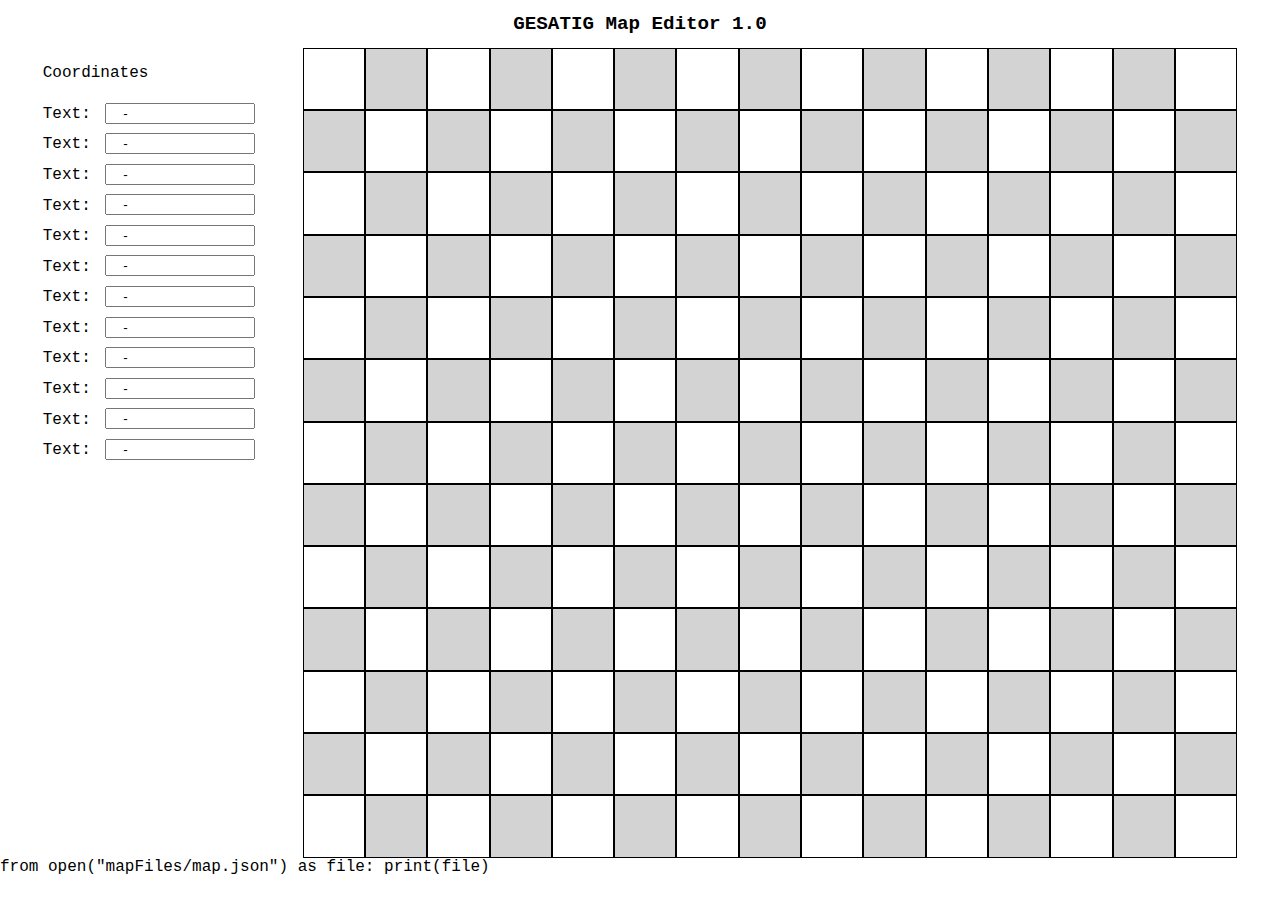
<file: mapEditorDepricated/index.html>
<!DOCTYPE html>
<html lang="en">

<head>
    <meta charset="UTF-8">
    <meta http-equiv="X-UA-Compatible" content="IE=edge">
    <meta name="viewport" content="width=device-width, initial-scale=1.0">
    <title>Map Editor - GESATIG</title>

    <link rel="stylesheet" href="style.css">

    <link rel="stylesheet" href="https://pyscript.net/latest/pyscript.css" />
    <script defer src="https://pyscript.net/latest/pyscript.js"></script>
</head>

<body>
    <header>
        <h1>GESATIG Map Editor 1.0</h1>
    </header>

    <section>
        <aside>
            <p>Coordinates</p>
            <div id="detailsPanel">
                <span>Text: <input type="text" value="-"></span>
                <span>Text: <input type="text" value="-"></span>
                <span>Text: <input type="text" value="-"></span>
                <span>Text: <input type="text" value="-"></span>
                <span>Text: <input type="text" value="-"></span>
                <span>Text: <input type="text" value="-"></span>
                <span>Text: <input type="text" value="-"></span>
                <span>Text: <input type="text" value="-"></span>
                <span>Text: <input type="text" value="-"></span>
                <span>Text: <input type="text" value="-"></span>
                <span>Text: <input type="text" value="-"></span>
                <span>Text: <input type="text" value="-"></span>
            </div>
        </aside>

        <div id="mapGrid"></div>
    </section>

    <py-script>
        from open("mapFiles/map.json") as file:
            print(file)
    </py-script>

    <script src="mapFiles/map.json"></script>
    <script src="script.js"></script>
</body>

</html>
</file>
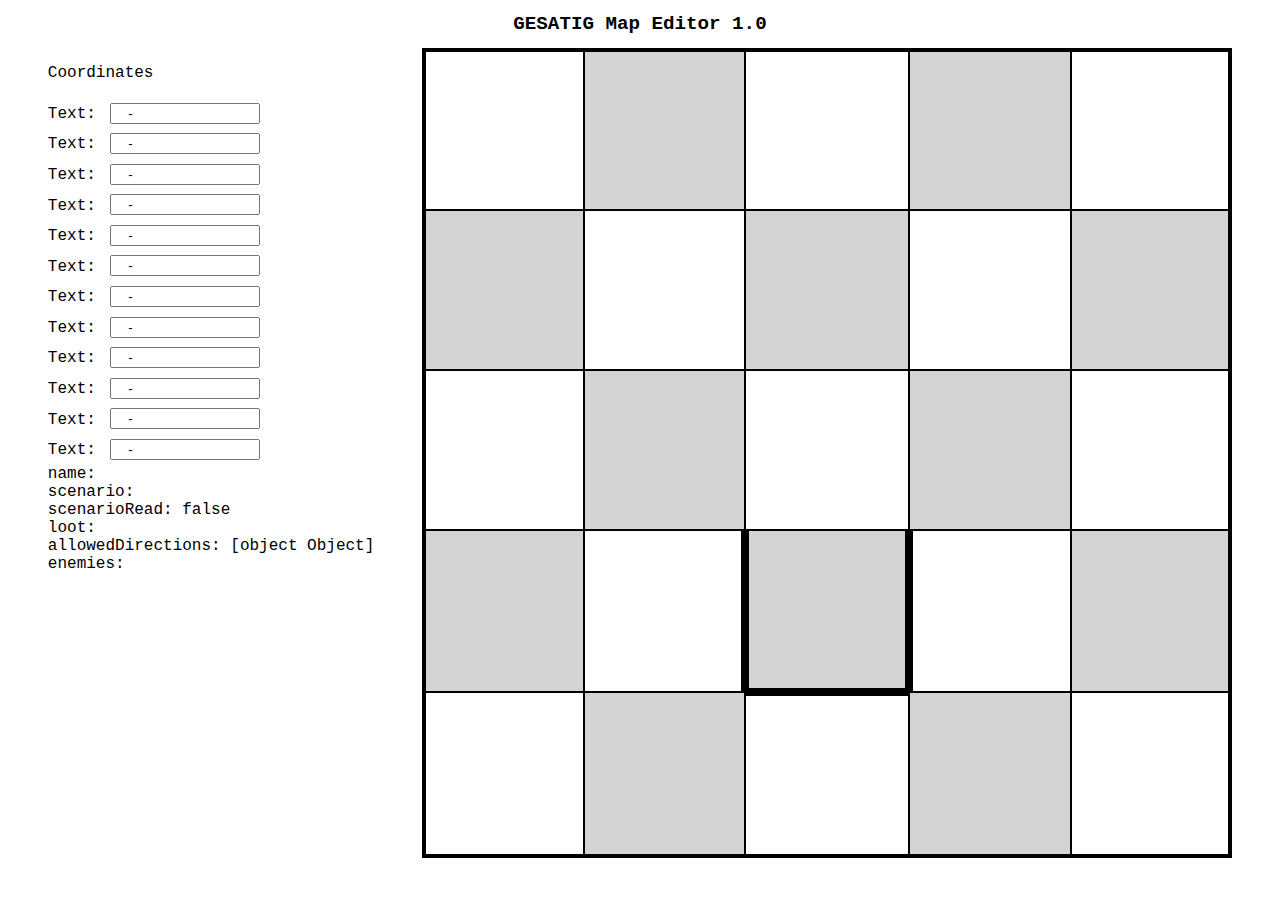
<file: mapViewer/index.html>
<!DOCTYPE html>
<html lang="en">

<head>
    <meta charset="UTF-8">
    <meta http-equiv="X-UA-Compatible" content="IE=edge">
    <meta name="viewport" content="width=device-width, initial-scale=1.0">
    <title>Map Editor - GESATIG</title>

    <link rel="stylesheet" href="style.css">
</head>

<body>
    <header>
        <h1>GESATIG Map Editor 1.0</h1>
    </header>

    <section>
        <aside>
            <p>Coordinates</p>
            <div id="detailsPanel">
                <span>Text: <input type="text" value="-"></span>
                <span>Text: <input type="text" value="-"></span>
                <span>Text: <input type="text" value="-"></span>
                <span>Text: <input type="text" value="-"></span>
                <span>Text: <input type="text" value="-"></span>
                <span>Text: <input type="text" value="-"></span>
                <span>Text: <input type="text" value="-"></span>
                <span>Text: <input type="text" value="-"></span>
                <span>Text: <input type="text" value="-"></span>
                <span>Text: <input type="text" value="-"></span>
                <span>Text: <input type="text" value="-"></span>
                <span>Text: <input type="text" value="-"></span>
            </div>
        </aside>

        <div id="mapGrid"></div>
    </section>

    <script src=""></script>
    <script src="script.js"></script>
</body>

</html>
</file>
<file: mapEditorDepricated/style.css>
::-webkit-scrollbar {
    display: none;
}

body {
    font-family: 'Courier New', Courier, monospace;
    margin: 0;
    padding: 0;
}

h1 {
    font-size: larger;
    font-weight: bold;
}

header {
    display: flex;
    flex-flow: column;
    align-items: center;
    justify-content: center;

}

section {
    display: flex;
    flex-flow: row;
    align-items: center;
    justify-content: space-evenly;

    height: 100%;
}

aside {
    display: flex;
    flex-flow: column nowrap;
    height: 90vh;
}

aside p:first-of-type {}

#detailsPanel {
    display: flex;
    flex-flow: column nowrap;
}

#detailsPanel input {
    margin: .3rem;
    padding-left: 1rem;
    max-width: 10vw;
}

#mapGrid {
    margin: 0;
    padding: 0;

    /* exact size set in js */
    display: grid;
    grid-template-columns: auto;
    grid-template-rows: auto;

    height: 90vh;
    aspect-ratio: 1/1;
}

.mapSquare {
    border: 1px solid black;
    cursor: pointer;
}

.mapSquare:hover {
    scale: 1.3;
}
</file>
<file: mapViewer/style.css>
::-webkit-scrollbar {
    display: none;
}

body {
    font-family: 'Courier New', Courier, monospace;
    margin: 0;
    padding: 0;
}

h1 {
    font-size: larger;
    font-weight: bold;
}

header {
    display: flex;
    flex-flow: column;
    align-items: center;
    justify-content: center;

}

section {
    display: flex;
    flex-flow: row;
    align-items: center;
    justify-content: space-evenly;

    height: 100%;
}

aside {
    display: flex;
    flex-flow: column nowrap;
    height: 90vh;
}

aside p:first-of-type {}

#detailsPanel {
    display: flex;
    flex-flow: column nowrap;
}

#detailsPanel input {
    margin: .3rem;
    padding-left: 1rem;
    max-width: 10vw;
}

#mapGrid {
    margin: 0;
    padding: 0;

    /* exact size set in js */
    display: grid;
    grid-template-columns: auto;
    grid-template-rows: auto;

    height: 90vh;
    aspect-ratio: 1/1;
}

.mapSquare {
    border: 1px solid black;
    cursor: pointer;
}

.mapSquare:hover {
    scale: 1.3;
}
</file>
